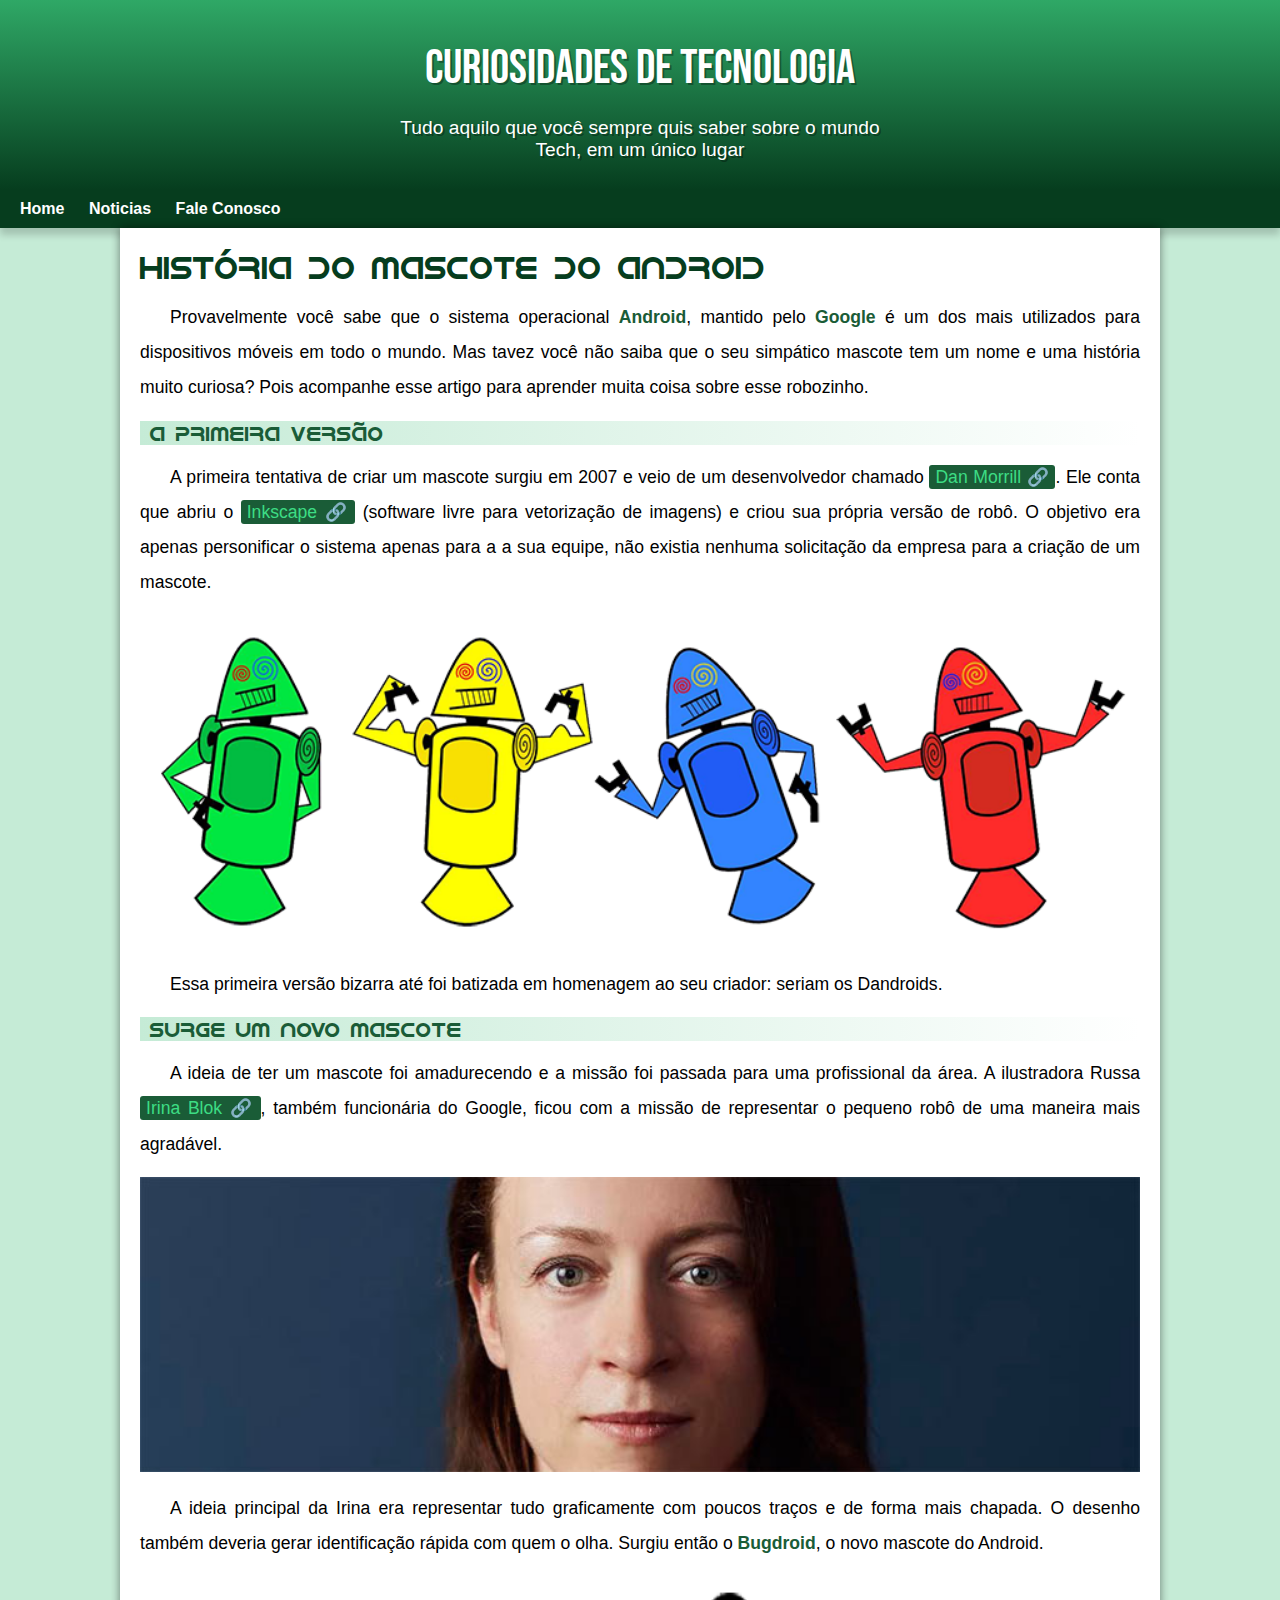
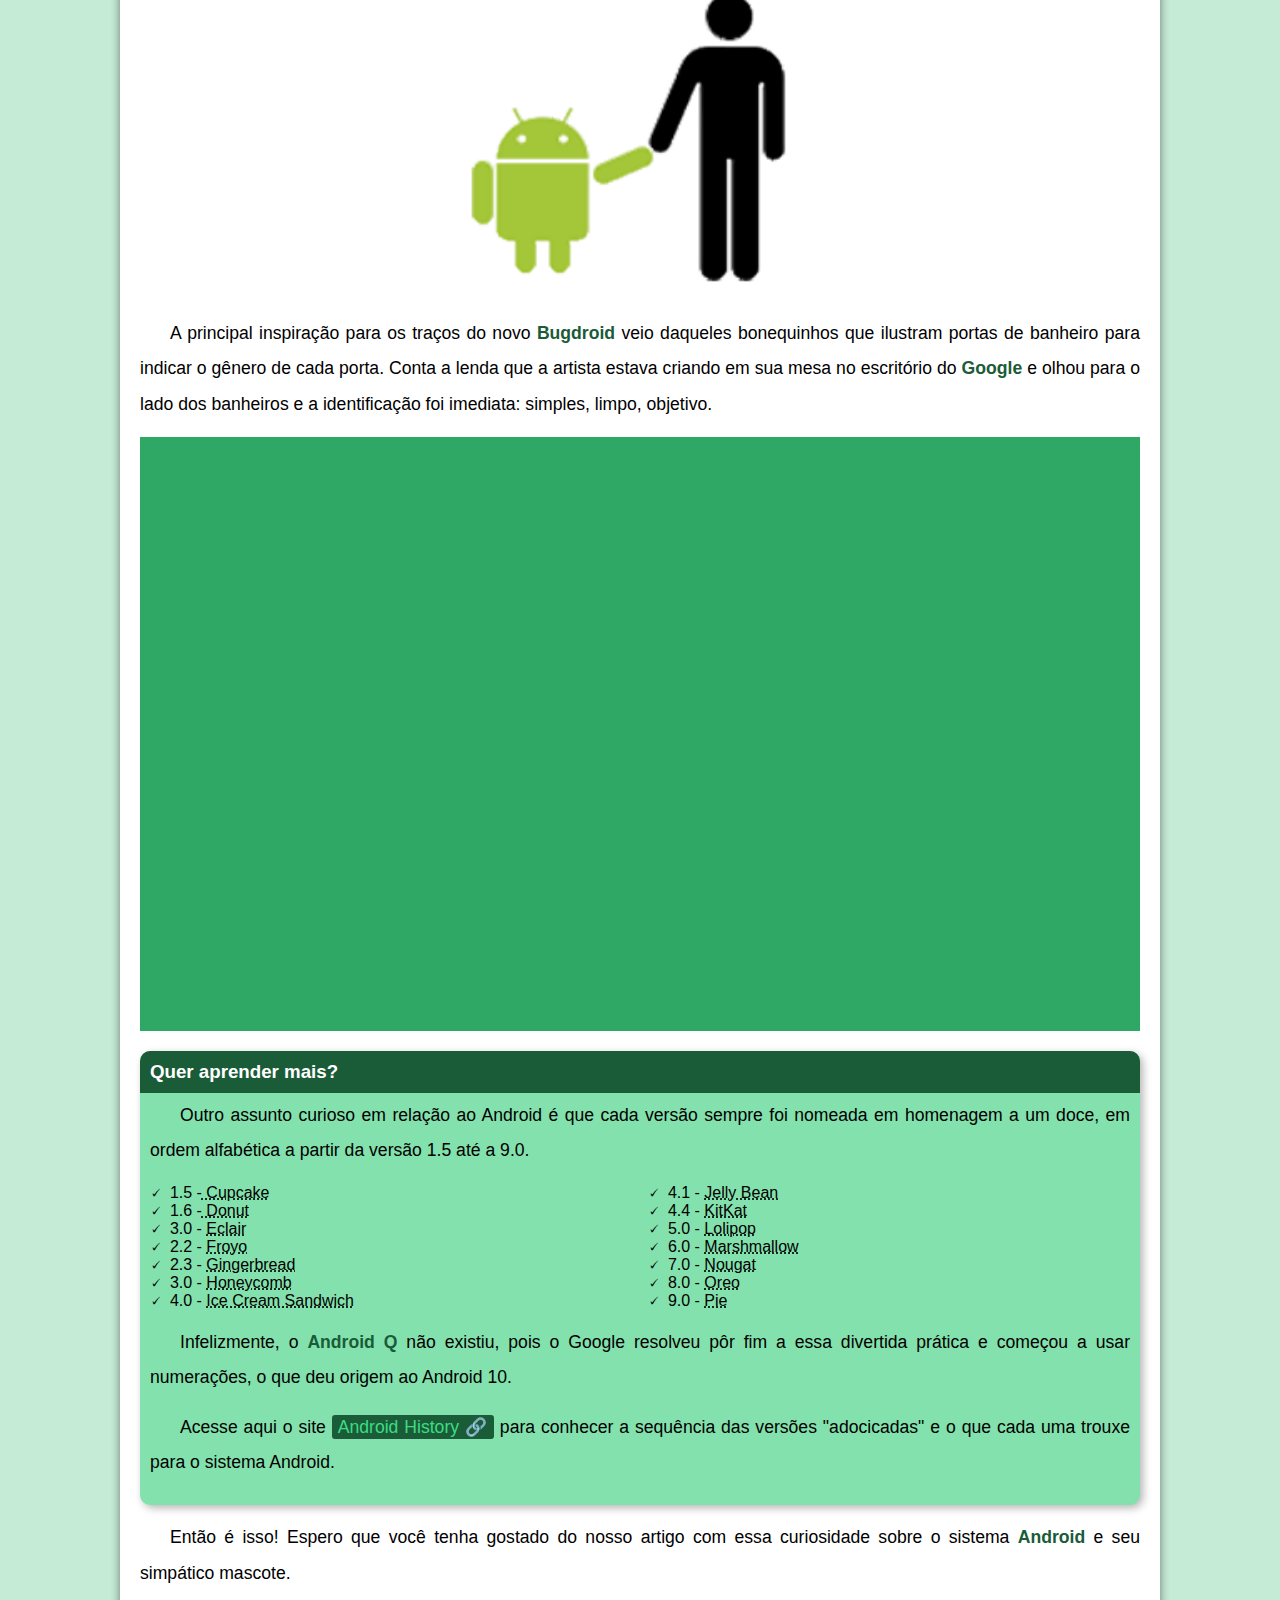
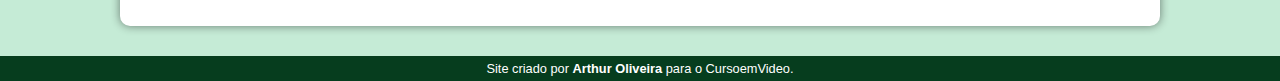
<file: index.html>
<!DOCTYPE html>
<html lang="pt-br">

<head>
    <meta charset="UTF-8">
    <meta name="viewport" content="width=device-width, initial-scale=1.0">
    <title>Site Android | Desafio Modulo 2 </title>
    <link rel="stylesheet" href="style/style.css">
    <link rel="shortcut icon" href="imagens/favicon.ico" type="image/x-icon">
</head>

<body>
    <header>
        <h1>Curiosidades de Tecnologia</h1>
        <p>Tudo aquilo que você sempre quis saber sobre o mundo Tech, em um único lugar</p>
    </header>
    <nav>
        <a href="#">Home</a>
        <a href="#">Noticias</a>
        
        <a href="#">Fale Conosco</a>
    </nav>
    <main>
        <article>
            <h1>História do Mascote do Android</h1>

            <p>
                Provavelmente você sabe que o sistema operacional <strong>Android</strong>, mantido pelo
                <strong>Google</strong> é um dos mais utilizados para
                dispositivos móveis em todo o mundo. Mas tavez você não saiba que o seu simpático mascote tem um nome e
                uma
                história muito curiosa? Pois acompanhe esse artigo para aprender muita coisa sobre esse robozinho.
            </p>

            <h2>A primeira versão</h2>

            <p>
                A primeira tentativa de criar um mascote surgiu em 2007 e veio de um desenvolvedor chamado <a class="externo"
                    href="https://www.google.com/url?sa=t&rct=j&q=&esrc=s&source=web&cd=&ved=2ahUKEwjk4IufveiGAxWXObkGHTsOAgcQFnoECA8QAQ&url=https%3A%2F%2Fandroidcommunity.com%2Fdan-morrill-shows-us-the-android-mascot-that-almost-was-20130103%2F&usg=AOvVaw3LPnJQXh-ruXrxLGu-knE3&opi=89978449"
                    target="_blank">Dan Morrill</a>. Ele
                conta que abriu o <a class="externo"
                    href="https://www.google.com/url?sa=t&rct=j&q=&esrc=s&source=web&cd=&cad=rja&uact=8&ved=2ahUKEwjNkcmCvuiGAxUqH7kGHdM7AuYQFnoECBUQAQ&url=https%3A%2F%2Finkscape.org%2Fpt-br%2F&usg=AOvVaw0arg7pGsiWX6diMGF17AZ3&opi=89978449"
                    target="_blank">Inkscape</a> (software livre para vetorização de imagens) e criou sua própria versão
                de robô.
                O objetivo era apenas personificar o sistema apenas para a a sua equipe, não existia nenhuma solicitação
                da
                empresa para a criação de um mascote.
            </p>

            <picture>
                <source media="(max-width:500px )" srcset="imagens/dan-droids-pq.png">
                <img src="imagens/dan-droids.png" alt="Mascote do Android">
            </picture>

            <p>Essa primeira versão bizarra até foi batizada em homenagem ao seu criador: seriam os Dandroids.</p>

            <h2>Surge um novo mascote</h2>

            <p>
                A ideia de ter um mascote foi amadurecendo e a missão foi passada para uma profissional da área. A
                ilustradora Russa <a class="externo" href="https://www.irinablok.com/android" target="_blank">Irina Blok</a>, também
                funcionária do Google, ficou com a missão de representar o pequeno robô
                de uma maneira mais agradável.
            </p>

            <picture>
                <source media="(max-width:500px )" srcset="imagens/irina-blok-pq.jpg">
                <img src="imagens/irina-blok.jpg" alt="Criadora do Bugdroid">
            </picture>

            <p>
                A ideia principal da Irina era representar tudo graficamente com poucos traços e de forma mais chapada.
                O
                desenho também deveria gerar identificação rápida com quem o olha. Surgiu então o
                <strong>Bugdroid</strong>, o novo mascote
                do Android.
            </p>

            <img class="pequena" src="imagens/bugdroid.png" alt="Bugdroid">

            <p>
                A principal inspiração para os traços do novo <strong>Bugdroid</strong> veio daqueles bonequinhos que
                ilustram portas de
                banheiro para indicar o gênero de cada porta. Conta a lenda que a artista estava criando em sua mesa no
                escritório do <strong>Google</strong> e olhou para o lado dos banheiros e a identificação foi imediata:
                simples, limpo,
                objetivo.
            </p>

            <div class="video">
                <iframe   width="560" height="315" src="https://www.youtube.com/embed/l2UDgpLz20M?si=a73nVCeh6KZCKKE-"
                    title="YouTube video player" frameborder="0"
                    allow="accelerometer; autoplay; clipboard-write; encrypted-media; gyroscope; picture-in-picture; web-share"
                    referrerpolicy="strict-origin-when-cross-origin" allowfullscreen></iframe>
            </div>

            <aside>
                <h3>Quer aprender mais?</h3>
                <p>
                    Outro assunto curioso em relação ao Android é que cada versão sempre foi nomeada em homenagem a um
                    doce,
                    em
                    ordem alfabética a partir da versão 1.5 até a 9.0.
                </p>
                <ul>
                    <li>1.5 -<abbr title="Bolo de copo"> Cupcake</abbr></li>
                    <li>1.6 -<abbr title="Rosquinha"> Donut</abbr></li>
                    <li>3.0 - <abbr title="Bomba">Eclair</abbr></li>
                    <li>2.2 - <abbr title="Iogurte Congelado">Froyo</abbr></li>
                    <li>2.3 - <abbr title="Biscoito de Gengibre">Gingerbread</abbr></li>
                    <li>3.0 - <abbr title="Favo de Mel">Honeycomb</abbr></li>
                    <li>4.0 - <abbr title="Sanduiche de Sorvete">Ice Cream Sandwich</abbr></li>
                    <li>4.1 - <abbr title="Jujuba">Jelly Bean</abbr></li>
                    <li>4.4 - <abbr title="KitKat">KitKat</abbr></li>
                    <li>5.0 - <abbr title="Pirulito">Lolipop</abbr></li>
                    <li>6.0 - <abbr title="Marshmallow">Marshmallow</abbr></li>
                    <li>7.0 - <abbr title="Torrone">Nougat</abbr></li>
                    <li>8.0 - <abbr title="Oreo">Oreo</abbr></li>
                    <li>9.0 - <abbr title="Torta">Pie</abbr></li>
                </ul>
                <p>
                    Infelizmente, o <strong>Android Q</strong> não existiu, pois o Google resolveu pôr fim a essa
                    divertida prática e começou
                    a
                    usar numerações, o que deu origem ao Android 10.
                </p>
                <p>
                    Acesse aqui o site <a class="externo" href="https://www.android.com/intl/en_uk/history/" target="_blank">Android
                        History</a> para conhecer a sequência das versões "adocicadas" e o que cada uma
                    trouxe para o sistema Android.
                </p>
            </aside>
            <p>
                Então é isso! Espero que você tenha gostado do nosso artigo com essa curiosidade sobre o sistema
                <strong>Android</strong> e
                seu simpático mascote.
            </p>



        </article>
    </main>
    <footer>
        <p>Site criado por <a href="https://www.instagram.com/arthuur.olivergtr/" target="_blank">Arthur Oliveira</a>
            para o CursoemVideo.</p>
    </footer>
</body>



</html>
</file>
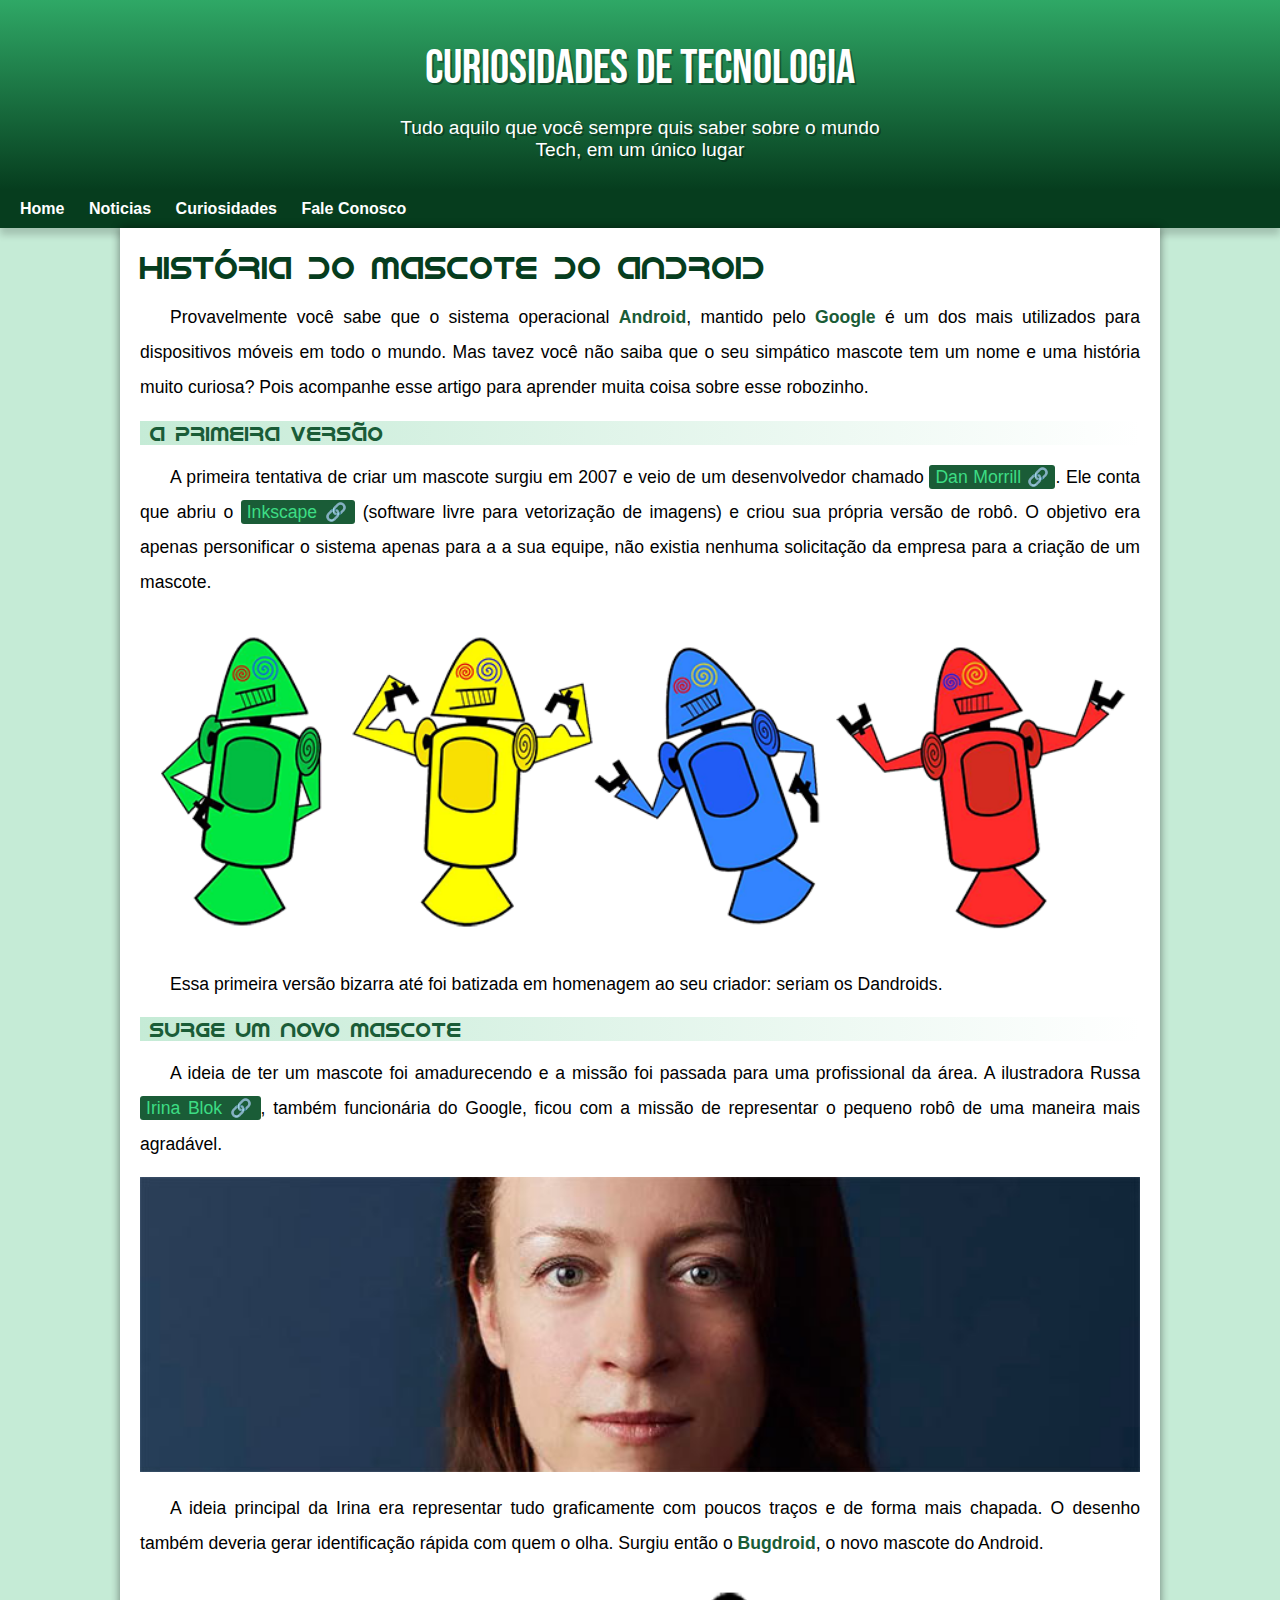
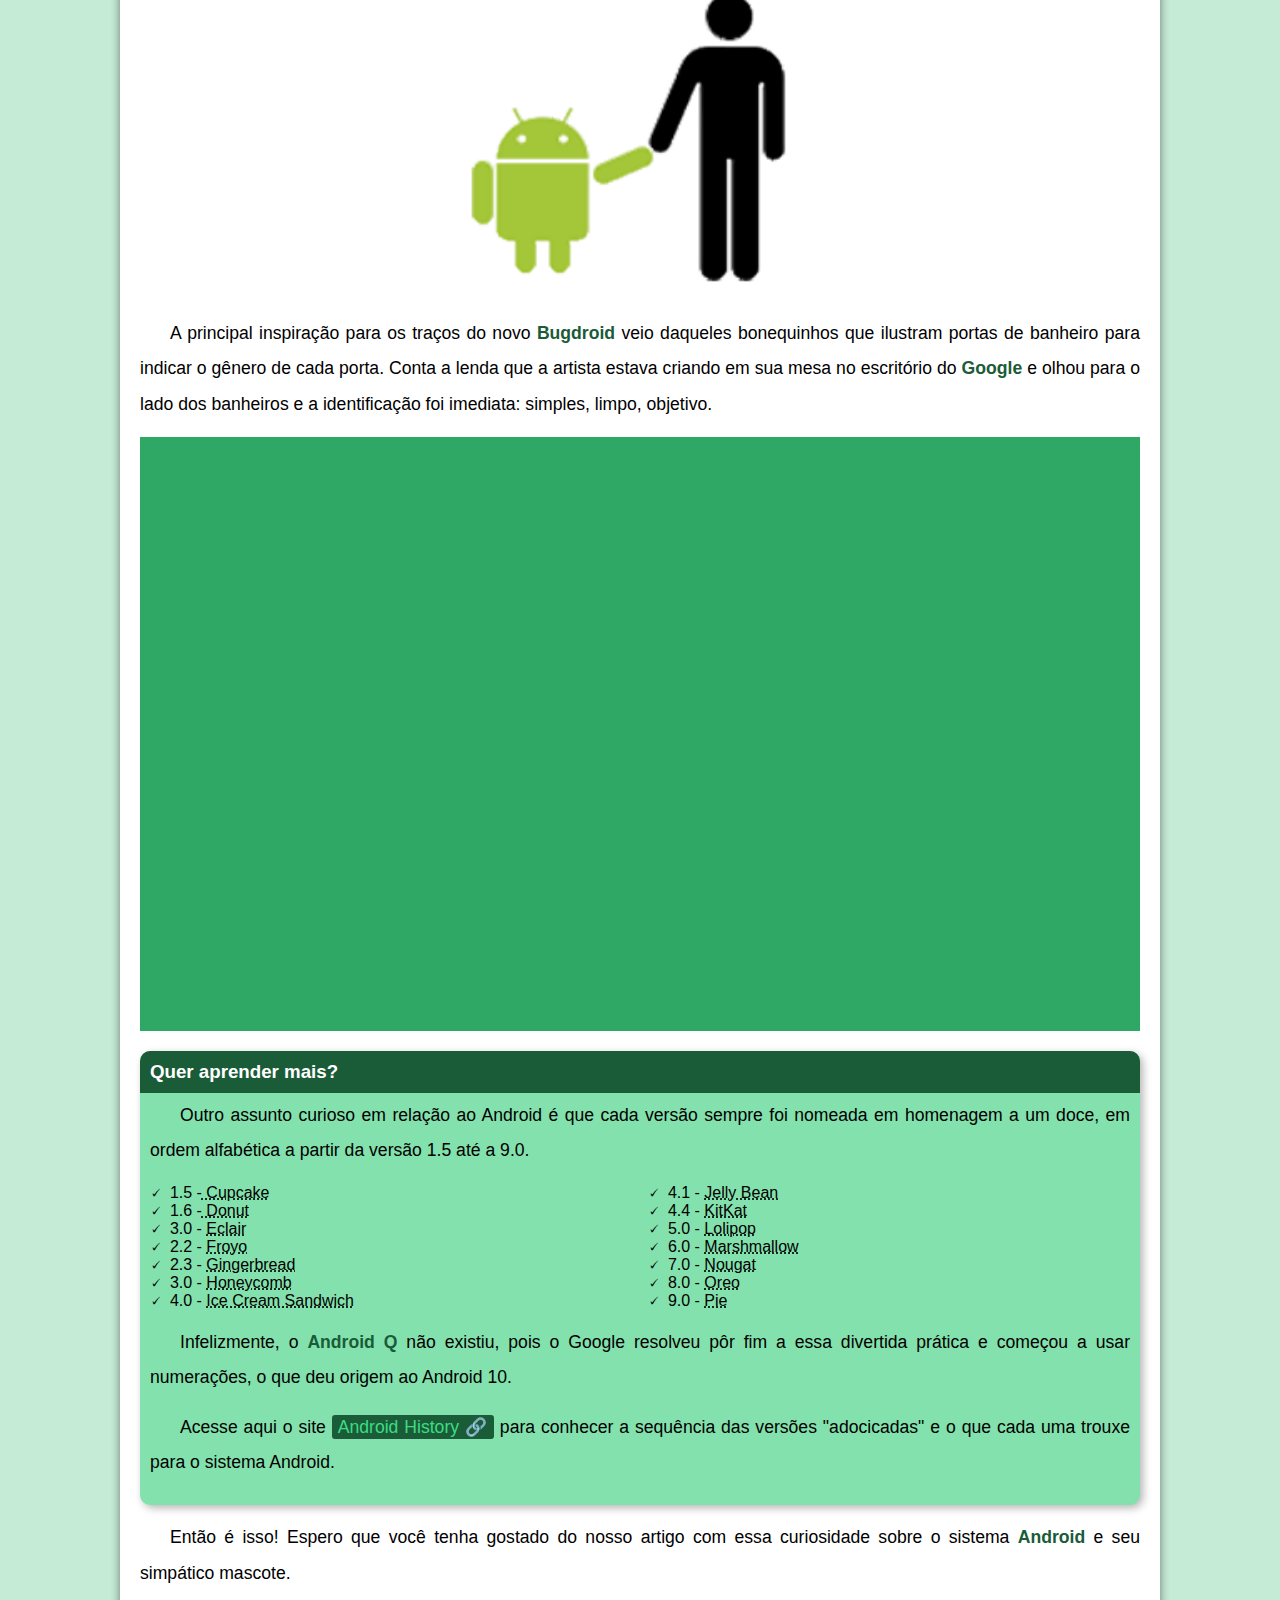
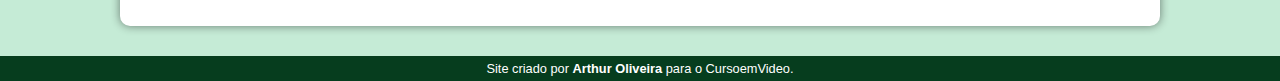
<file: android.html>
<!DOCTYPE html>
<html lang="pt-br">

<head>
    <meta charset="UTF-8">
    <meta name="viewport" content="width=device-width, initial-scale=1.0">
    <title>Site Android | Desafio Modulo 2 </title>
    <link rel="stylesheet" href="style/style.css">
    <link rel="shortcut icon" href="imagens/favicon.ico" type="image/x-icon">
</head>

<body>
    <header>
        <h1>Curiosidades de Tecnologia</h1>
        <p>Tudo aquilo que você sempre quis saber sobre o mundo Tech, em um único lugar</p>
    </header>
    <nav>
        <a href="#">Home</a>
        <a href="#">Noticias</a>
        <a href="#">Curiosidades</a>
        <a href="#">Fale Conosco</a>
    </nav>
    <main>
        <article>
            <h1>História do Mascote do Android</h1>

            <p>
                Provavelmente você sabe que o sistema operacional <strong>Android</strong>, mantido pelo
                <strong>Google</strong> é um dos mais utilizados para
                dispositivos móveis em todo o mundo. Mas tavez você não saiba que o seu simpático mascote tem um nome e
                uma
                história muito curiosa? Pois acompanhe esse artigo para aprender muita coisa sobre esse robozinho.
            </p>

            <h2>A primeira versão</h2>

            <p>
                A primeira tentativa de criar um mascote surgiu em 2007 e veio de um desenvolvedor chamado <a class="externo"
                    href="https://www.google.com/url?sa=t&rct=j&q=&esrc=s&source=web&cd=&ved=2ahUKEwjk4IufveiGAxWXObkGHTsOAgcQFnoECA8QAQ&url=https%3A%2F%2Fandroidcommunity.com%2Fdan-morrill-shows-us-the-android-mascot-that-almost-was-20130103%2F&usg=AOvVaw3LPnJQXh-ruXrxLGu-knE3&opi=89978449"
                    target="_blank">Dan Morrill</a>. Ele
                conta que abriu o <a class="externo"
                    href="https://www.google.com/url?sa=t&rct=j&q=&esrc=s&source=web&cd=&cad=rja&uact=8&ved=2ahUKEwjNkcmCvuiGAxUqH7kGHdM7AuYQFnoECBUQAQ&url=https%3A%2F%2Finkscape.org%2Fpt-br%2F&usg=AOvVaw0arg7pGsiWX6diMGF17AZ3&opi=89978449"
                    target="_blank">Inkscape</a> (software livre para vetorização de imagens) e criou sua própria versão
                de robô.
                O objetivo era apenas personificar o sistema apenas para a a sua equipe, não existia nenhuma solicitação
                da
                empresa para a criação de um mascote.
            </p>

            <picture>
                <source media="(max-width:500px )" srcset="imagens/dan-droids-pq.png">
                <img src="imagens/dan-droids.png" alt="Mascote do Android">
            </picture>

            <p>Essa primeira versão bizarra até foi batizada em homenagem ao seu criador: seriam os Dandroids.</p>

            <h2>Surge um novo mascote</h2>

            <p>
                A ideia de ter um mascote foi amadurecendo e a missão foi passada para uma profissional da área. A
                ilustradora Russa <a class="externo" href="https://www.irinablok.com/android" target="_blank">Irina Blok</a>, também
                funcionária do Google, ficou com a missão de representar o pequeno robô
                de uma maneira mais agradável.
            </p>

            <picture>
                <source media="(max-width:500px )" srcset="imagens/irina-blok-pq.jpg">
                <img src="imagens/irina-blok.jpg" alt="Criadora do Bugdroid">
            </picture>

            <p>
                A ideia principal da Irina era representar tudo graficamente com poucos traços e de forma mais chapada.
                O
                desenho também deveria gerar identificação rápida com quem o olha. Surgiu então o
                <strong>Bugdroid</strong>, o novo mascote
                do Android.
            </p>

            <img class="pequena" src="imagens/bugdroid.png" alt="Bugdroid">

            <p>
                A principal inspiração para os traços do novo <strong>Bugdroid</strong> veio daqueles bonequinhos que
                ilustram portas de
                banheiro para indicar o gênero de cada porta. Conta a lenda que a artista estava criando em sua mesa no
                escritório do <strong>Google</strong> e olhou para o lado dos banheiros e a identificação foi imediata:
                simples, limpo,
                objetivo.
            </p>

            <div class="video">
                <iframe   width="560" height="315" src="https://www.youtube.com/embed/l2UDgpLz20M?si=a73nVCeh6KZCKKE-"
                    title="YouTube video player" frameborder="0"
                    allow="accelerometer; autoplay; clipboard-write; encrypted-media; gyroscope; picture-in-picture; web-share"
                    referrerpolicy="strict-origin-when-cross-origin" allowfullscreen></iframe>
            </div>

            <aside>
                <h3>Quer aprender mais?</h3>
                <p>
                    Outro assunto curioso em relação ao Android é que cada versão sempre foi nomeada em homenagem a um
                    doce,
                    em
                    ordem alfabética a partir da versão 1.5 até a 9.0.
                </p>
                <ul>
                    <li>1.5 -<abbr title="Bolo de copo"> Cupcake</abbr></li>
                    <li>1.6 -<abbr title="Rosquinha"> Donut</abbr></li>
                    <li>3.0 - <abbr title="Bomba">Eclair</abbr></li>
                    <li>2.2 - <abbr title="Iogurte Congelado">Froyo</abbr></li>
                    <li>2.3 - <abbr title="Biscoito de Gengibre">Gingerbread</abbr></li>
                    <li>3.0 - <abbr title="Favo de Mel">Honeycomb</abbr></li>
                    <li>4.0 - <abbr title="Sanduiche de Sorvete">Ice Cream Sandwich</abbr></li>
                    <li>4.1 - <abbr title="Jujuba">Jelly Bean</abbr></li>
                    <li>4.4 - <abbr title="KitKat">KitKat</abbr></li>
                    <li>5.0 - <abbr title="Pirulito">Lolipop</abbr></li>
                    <li>6.0 - <abbr title="Marshmallow">Marshmallow</abbr></li>
                    <li>7.0 - <abbr title="Torrone">Nougat</abbr></li>
                    <li>8.0 - <abbr title="Oreo">Oreo</abbr></li>
                    <li>9.0 - <abbr title="Torta">Pie</abbr></li>
                </ul>
                <p>
                    Infelizmente, o <strong>Android Q</strong> não existiu, pois o Google resolveu pôr fim a essa
                    divertida prática e começou
                    a
                    usar numerações, o que deu origem ao Android 10.
                </p>
                <p>
                    Acesse aqui o site <a class="externo" href="https://www.android.com/intl/en_uk/history/" target="_blank">Android
                        History</a> para conhecer a sequência das versões "adocicadas" e o que cada uma
                    trouxe para o sistema Android.
                </p>
            </aside>
            <p>
                Então é isso! Espero que você tenha gostado do nosso artigo com essa curiosidade sobre o sistema
                <strong>Android</strong> e
                seu simpático mascote.
            </p>



        </article>
    </main>
    <footer>
        <p>Site criado por <a href="https://www.instagram.com/arthuur.olivergtr/" target="_blank">Arthur Oliveira</a>
            para o CursoemVideo.</p>
    </footer>
</body>



</html>
</file>
<file: style/style.css>
@charset "UTF-8";

@import url('https://fonts.googleapis.com/css2?family=Bebas+Neue&display=swap');

@font-face {
    font-family: 'Android';
    src: url(../fontes/idroid.otf) format(opentype);
    font-weight: normal;
}

:root {
    --cor01: #c5ebd6;
    --cor02: #83e1ad;
    --cor03: #3ddc84;
    --cor04: #2fa866;
    --cor05: #1a5c37;
    --cor06: #063d1e;

    --font-padrao: Arial, Verdana, Helvetica, sans-serif;
    --font-destaque: 'Bebas Neue', cursive;
    --font-android: 'Android', cursive;
}

* {
    margin: 0px;
    padding: 0px;
}

h1,h2 {
    font-weight: normal;
}


body {

    background-color: var(--cor01);
    font-family: var(--font-padrao);
}

a.externo::after {
    content: '\00A0\1F517';
}

header {
    background-image: linear-gradient(to bottom, var(--cor04), var(--cor06));
    text-align: center;
    color: white;
    min-height: 150px;
    padding-top: 40px;
    text-shadow: 2px 2px 0px rgba(0, 0, 0, 0.336);
}

header h1 {

    font-family: var(--font-destaque);
    margin-bottom: 20px;
    font-size: 3em;
}


header p {
    font-family: var(--font-padrao);
    font-size: 1.2em;
    margin: auto;
    max-width: 500px;
    padding: 0px 10px;
    font-weight: normal;
    padding-bottom: 20px;
}


nav {

    background-color: var(--cor06);
    box-shadow: 0px 7px 7px rgba(0, 0, 0, 0.171);
    padding: 10px;
}

nav a {
    color: white;
    padding: 10px;
    text-decoration: none;
    font-weight: bold;
    border-radius: 5px;

}

nav a:hover {
    background-color: var(--cor04);
    color: var(--cor06);
    transition-duration: .4s;

}


main {
    background-color: white;
    max-width: 1000px;
    min-width: 300px;
    margin: auto;
    margin-bottom: 30px;
    padding: 20px;
    box-shadow: 0px 0px 10px rgba(0, 0, 0, 0.473);
    border-radius: 0px 0px 10px 10px;
}

main img {

    width: 100%;
}

main img.pequena {

    display: block;
    width: 50%;
    margin: auto;
}

main h1 {
    color: var(--cor06);
    font-family: var(--font-android);
}

main h2 {
    font-family: var(--font-android);
    color: var(--cor05);
    font-size: 1.3em;
    background-image: linear-gradient(to right, var(--cor01), transparent);
    text-indent: 10px;
}

main p {

    text-align: justify;
    text-indent: 30px;
    margin: 15px 0px;
    line-height: 2em;
    font-size: 1.1em;
}

main strong {
    font-weight: bold;
    color: #1a5c37;

}

main a {
    background-color: var(--cor05);
    color: var(--cor03);
    padding: 2px 6px;
    border-radius: 3px;
    text-decoration: none;

}

main a:hover {

    text-decoration: underline;
    color: var(--cor02);
}


main .video {
    text-align: center;
    padding: 2rem;
    background-color: var(--cor04);
    margin-bottom: 20px;
}

.video > iframe {
    aspect-ratio: 16 / 9;
    height: 100%;
    width: 100%;
}

aside {

    background-color: var(--cor02);
    padding: 10px;
    border-radius: 10px;
    box-shadow: 3px 3px 8px rgba(0, 0, 0, 0.295);
}

aside ul {
    list-style-position: inside;
    columns: 2;
    list-style-type: "\1F5F8\00A0\00A0";
}

aside h3 {
    background-color: var(--cor05);
    color: white;
    padding: 10px;
    margin: -10px;
    border-radius: 10px 10px 0px 0px;

}

footer {
    background-color: var(--cor06);
    color: white;
    text-align: center;
    font-size: 0.8em;
    padding: 5px;
}

footer a {
    text-decoration: none;
    color: white;
    font-weight: bold;
}

footer a:hover {
    text-decoration: underline;
    color: var(--cor01);
}
</file>
